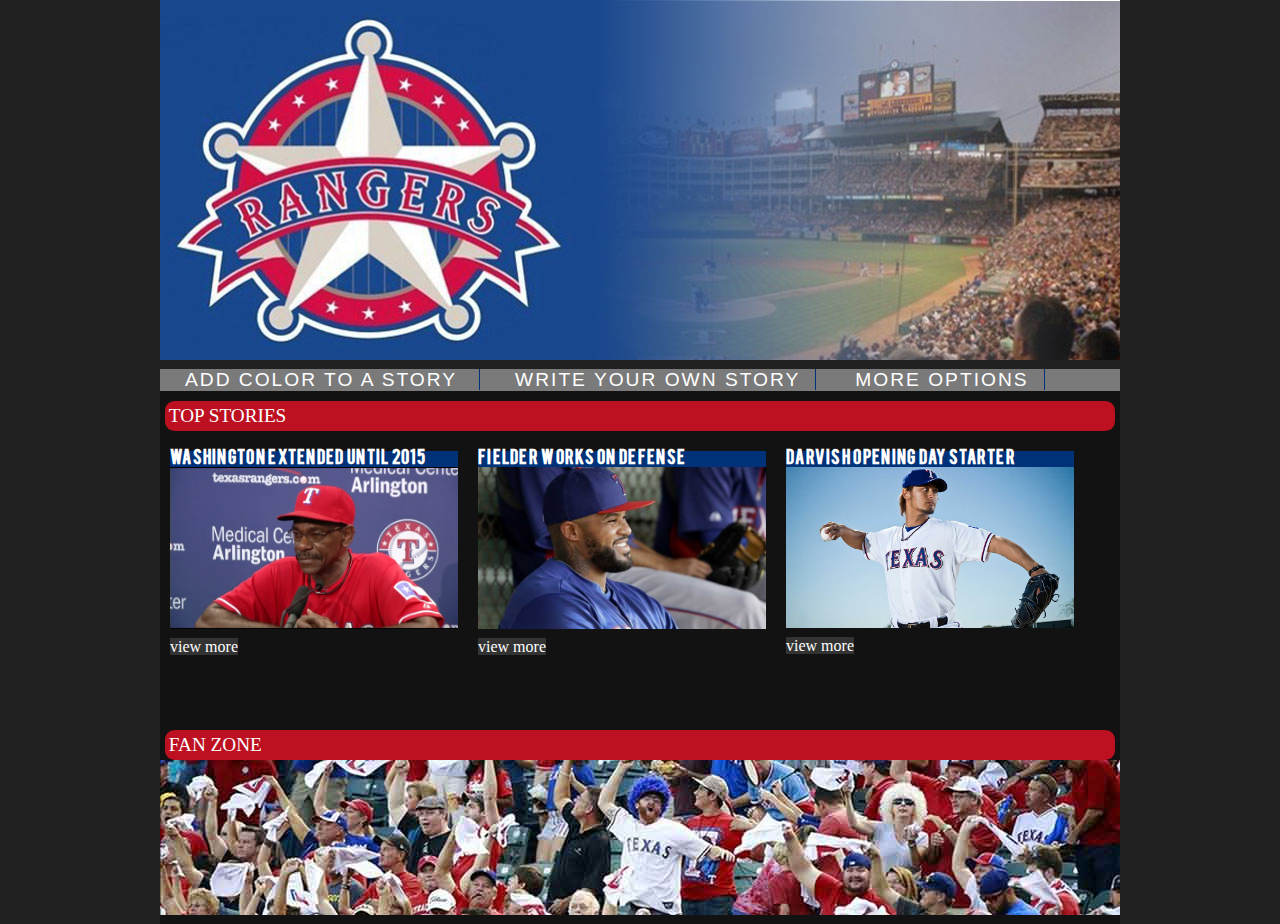
<file: index.html>
﻿<!DOCTYPE html>
<!--[if lt IE 7]>      <html class="no-js lt-ie9 lt-ie8 lt-ie7"> <![endif]-->
<!--[if IE 7]>         <html class="no-js lt-ie9 lt-ie8"> <![endif]-->
<!--[if IE 8]>         <html class="no-js lt-ie9"> <![endif]-->
<!--[if gt IE 8]><!--> <html class="no-js"> <!--<![endif]-->
<head>
    <meta charset="utf-8" />
    <title>Texas Rangers - Shawn Rose</title>
    <meta name="description" content="Test Site for Texas Rangers Blog">
    <meta name="viewport" content="width=device-width, initial-scale=1">
    <link rel="icon" type="image/jpg" href="img/icon.jpg"/>
    <link href="css/stylecss.css" rel="stylesheet" />
    <link href="css/fonts.css" rel="stylesheet"  />
    <link href="css/responsive.css"  rel="stylesheet" media="screen and (max-width: 1020px)" />
</head>
<body> 
    <div id="container">
<!--TOP OF PAGE-->
        <div id="header" class="mobile-collapse">
		    <img src="img/header.jpg" />
            <div id="topNav">
                <ul>
                    <li><a href="#" id="do-1">Add Color to a Story </a></li>
                    <li><a href="#" id="do-2">Write Your Own Story</a></li>
                    <li><a href="#" id="do-3">More Options</a></li>
                </ul>
            </div>
            <div id="slideNav" class="up">
                <ul>
                    <li><a href="#" id="do-this">do this</a></li>
                    <li><a href="#" id="do-that">do that</a></li>
                    <li><a href="#" id="do-more">do more</a></li>
                </ul>
		    </div>
        </div>
<!--PAGE CONTENT-->   
        <div id="main">
            <div id="page-content1">
            	<h1 class="section-title">TOP STORIES</h1>
                <div id="col-a" class="left story1 mobile-collapse">
                  <h2>Washington Extended Until 2015</h2>
                    <img src="img/ronwashington.png" alt="Ron Washington"  />
					<a href="#" class="btn-story1 viewMore">view more</a>
                    <p class="text">The Rangers announced Monday that Washington has been given a one-year contract extension through 2015. Washington's contract was set to expire after this upcoming season but Daniels was ready to continue what he calls a "partnership" that is entering its eighth season.</p>
                    <p class="text">"We feel as strongly as we ever have about Wash and we expect that to continue for a long time," Daniels said at a late-afternoon press conference Monday. "He's a big part of who we are and what we are all about and is everything you would want in a leader."</p>
                    <p class="text">Washington has been the Rangers manager since 2007 with a record of 611-524 and a winning percentage of .538. It's the most wins and highest winning percentage of any Rangers manager in history. It is also the fourth-most wins by a Major League manager since 2007.</p>
            </div>
            <div id="col-b" class="left story2 mobile-collapse">
                    <h2>Fielder works on defense</h2>
                    <img src="img/fielder.jpg" alt="Prince Fielder" />
					 <a href="#" class="btn-story2 viewMore">view more</a>
                    <p class="text">Rangers first baseman Prince Fielder had his first defensive one-on-one session with manager Ron Washington on Monday. It won't be his last.</p>
                    <p class="text">"I just want to get better at everything and I want to get as much information as I can get," Fielder said.</p>
                    <p class="text">Fielder has never rated high in any of the metrics that rate defensive play. But Washington has always taken great pride in working with infielders on their defense. The lesson Monday was about being better and digging throws out of the dirt.</p>
                    <p class="text">"It's about getting lower with the body and trusting your technique," Washington said. "I was showing him some techniques he really wasn't onto before. But the last 15, 20 balls came together the way we wanted it to. Bend the knees and get the body down. At the end, you could see how flexible he is. We want to make sure we use that flexibility."</p>
             </div>
             <div id="col-c" class="left story3 mobile-collapse">
                    <h2>Darvish Opening Day starter</h2>
                    <img src="img/darvish.jpg" alt="Yu Darvish" />
                    <a href="#" class="btn-story3 viewMore">view more</a>
                    <p class="text">Washington had already said that last month at FanFest, but he told Darvish in a short meeting on Tuesday morning.</p>
                    <p class="text">"Yu is the kind of guy that doesn't show a lot of emotion, but he was excited," Washington said. "He said he would work his tail off to represent us well and do the job."</p>
                    <p class="text">There was little suspense over who would be the Opening Day starter, especially considering Washington did not consider anybody else. Darvish was 13-9 with a 2.83 ERA and a league-leading 277 strikeouts last season. The righty finished second in the American League Cy Young Award voting.</p>
                    <p class="text">Washington said being the Opening Day starter is more than pitching the first game. It also defines who is the No. 1 pitcher on the staff and what is expected of him.</p>
                    <p class="text">"I think that's exactly what the message says," Washington said. "There's no doubt he knows he's our horse."
		    </div>
                 <div id="col-x" class="left mobile-collapse">
                    <h2 id="userHeadline"></h2>
                    <p  id="userStory" class="text"></p>
            </div>
        </div>
<!--FAN ZONE-->
            <div id="page-content2">
            	<h1 class="section-title">FAN ZONE</h1>
                <img src="img/fans2.jpg" alt="Fan Zone"  />
            </div>
        </div>
</div><!--END CONTAINER-->
    <script  src="js/jquery-1.11.0.js"></script>
    <script  src="js/jq.js"></script>
</body>
</html>
</file>
<file: css/stylecss.css>
﻿/**RANGERS SITE CSS STYLESHEET - SHAWN ROSE
------------------------------------------------------*/

/**OFFICIAL COLOR HEX -----
Red: #BD1021
White: #FFF
Blue: #003279
-------------------------*/

/*---RESET---*/ 
html, body, div, span, applet, object, iframe, h1, h2, h3, h4, h5, h6, p, blockquote, pre, a, abbr, acronym, address, big, cite, code, del, dfn, em, font, img, ins, kbd, q, s, samp, small, strike, strong, sub, sup, tt, var, dl, dt, dd, ol, ul, li, fieldset, form, label, legend, table, caption, tbody, tfoot, thead, tr, th, td {    
    border: 0;
    font-family: inherit;
    font-size: 100%;  
    font-style: inherit;    
    font-weight: inherit;   
    margin: 0;    
    outline: 0;  
    padding: 0;  
    text-decoration: none;  
    vertical-align: baseline; 
}

/*---GLOBAL---*/

body {
	background-color: #212121;
	margin: 0;
	padding: 0;
}

#container {
	margin: 0px auto;
    width: 960px;
}

h2  {
	color: #FFF;
	background-color: #003279;
    font-family: bebas, sans-serif;
	font-weight: bold;
	font-size: 1em;
    letter-spacing: 1.3px;
	margin: 0;
    padding: 0;
}

ul {
    list-style-type: none;
}

img {
	max-width: 100%;
	height: auto;
	margin: 0 0 5px 0;
}

a:link, a:visited, a:hover, a:active  {
    color: #fff;
}

a:visited {
    color: #fff;
}

.left {
	float: left;
}

.right {
	float: right;
}

.text {
	color: #999 ;
	font-size: 1.2em;
	margin: 5px;
}

.clearfix:after {
    content: ".";
    display: block;
    height: 0;
    clear: both;
    visibility: hidden;
}

/*HEADER*/

#header img {
	width: 100%;
	height: auto;
}

/*---TOP NAV---*/

#topNav {
	background-color: #7a7a7a;
    margin: 0px;
	overflow: auto; 	
	padding: 0;
}

#topNav ul {
        margin: auto;
}

#topNav ul li { 
	border-right: 1px solid #003279;
	display: inline;
    font-family: Arial, Verdana, sans-serif;
    font-size: 1.2em;
	font-weight: 400;
	letter-spacing: 2px;
	margin: 0 10px;
	padding: 0 15px;
	text-align: center;
    text-decoration: none;
    text-transform: uppercase;
}

#header a:link   {
    color: #fff;

}

#header a:visited {
    color: #fff;
}

#header a:hover {
      color: #fff;
      background-color: #BD1021; 
}


/*SLIDE NAV*/

#slideNav {
    padding:5px;
    text-align:center;
    background-color: #c3c3c3;
    border:solid 1px #000;
    display: none;
}

#slideNav ul li {
	display: inline;
    font-family: Arial, Verdana, sans-serif;
    font-size: 1em;
	font-weight: 400;
	letter-spacing: 1px;
	margin: 0 75px;
	text-align: center;
    text-decoration: none;
	text-transform: uppercase;
}

/* ---PAGE CONTENT  TOP STORIES---*/

#main {
	width: auto;
}

#page-content1 {
	background-color: #121212;
	overflow: auto;
	margin: 0;
	width: auto;
}

.section-title {
	background-color: #BD1021; 
	border-radius: .5em;
	-moz-border-radius: .5em;
	-webkit-border-radius: .5em;
	color: #FFF;
	font-size: 1.2em;
	margin: 10px 5px 0 5px;
	padding: .2em;
	
}

.viewMore {
	background-color: #333;
	margin: 0;
	width: 100%;
}
	
 /*---PAGE COLS---*/
 
#col-a {
    padding: 20px 10px;
	width: 30%;
}

#col-b {
	padding: 20px 10px;
	width: 30%;
}

#col-c {
	padding: 20px 10px;
	width: 30%;
}

#col-x {
    display: inline-block;
    float: left;
    padding: 20px 10px;
	width: 30%;
}

/*PAGE CONTENT2 ---FANS ZONE*/
#page-content2 {
	background-color: #121212;
	overflow: auto;
	margin: 0 auto;
	width: auto;
}
</file>
<file: css/fonts.css>
/*FONTS*/


@font-face {
    font-family: 'bebas';
    src: url(../fonts/'bebas___-webfont.eot');
    src: url('../fonts/bebas___-webfont.eot?#iefix') format('embedded-opentype'),
         url('../fonts/bebas___-webfont.woff') format('woff'),
         url('../fonts/bebas___-webfont.ttf') format('truetype'),
         url('../fonts/bebas___-webfont.svg#bebasregular') format('svg');
    font-weight: normal;
    font-style: normal;

}
</file>
<file: css/responsive.css>
/* RESPONSIVE CSS - SHAWN ROSE
------------------------------------------------------*/

/*max-width: 1020px*/
 
	#col-a {
		 width: 47.5%;
	}

	#col-b {
		 width: 47.5%;
	}

	#col-c {
		width: 47.5%; 
    }
    #col-x {
        width: 47.5%;
    }



@media screen and (max-width: 600px) {
	
    .mobile-collapse {
	    width: 100%;
	    float: none;
	    margin: auto;
	}

   #header {
	    width: 47.5%;
        float: left;
		margin: 1em;
	}
	

	#topNav ul li {
        border-bottom: 2px solid #003279;
        border-right: none;
        display: block;
		text-align: center;
		margin: .2em;
        padding: .2em;
	}
    #slideNav ul li {
        margin: 0 25px;
    }
	
	#page-content1 {
		background-color: #121212;
		float: left;
		overflow: auto;
		margin: .5em 1em;
		width: 47.5%;
	}

    #col-a {
        margin: 0;
		width: 95%;
	}

	#col-b {
		margin: 0; 
        width: 95%;
	}

	#col-c {
		margin: 0;
        width: 95%;
    }

    #col-x {
        margin: 0;
        width: 95%;
    }

    #page-content2 {
		background-color: #121212;
		float: left;
		overflow: auto;
		margin: 0 1em;
		width: 47.5%;
	}
    

}
</file>
